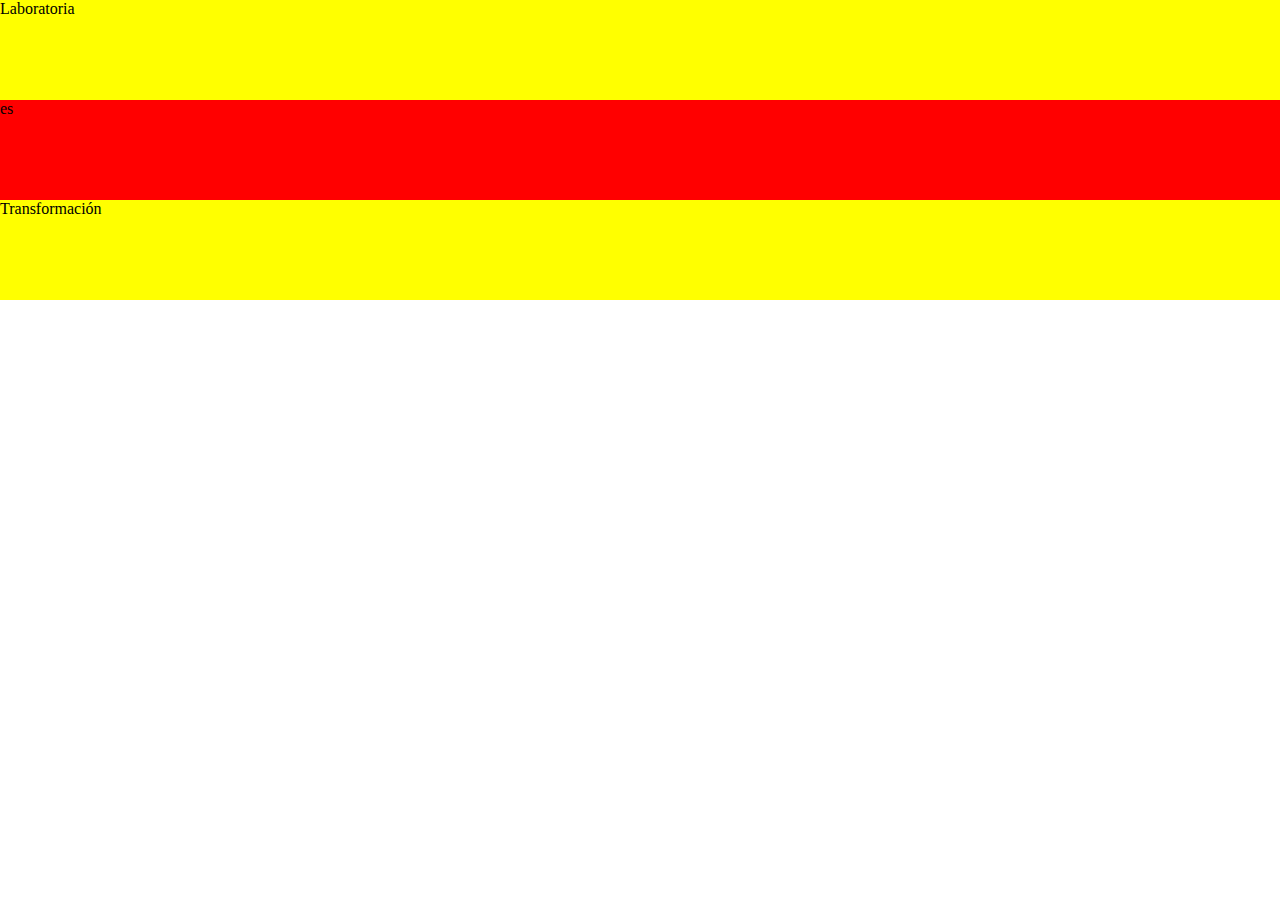
<file: parte-1/index.html>
<!DOCTYPE html>
<html>
<head>
	<meta charset="UTF-8">
	<title>La bandera</title>
	<link rel="stylesheet" type="text/css" href="css/main.css">
</head>
<body>
	<div class="yellow">Laboratoria</div>
	<div class="rojo">es</div>	
	<div class="yellow">Transformación</div>




</body>
</html>
</file>
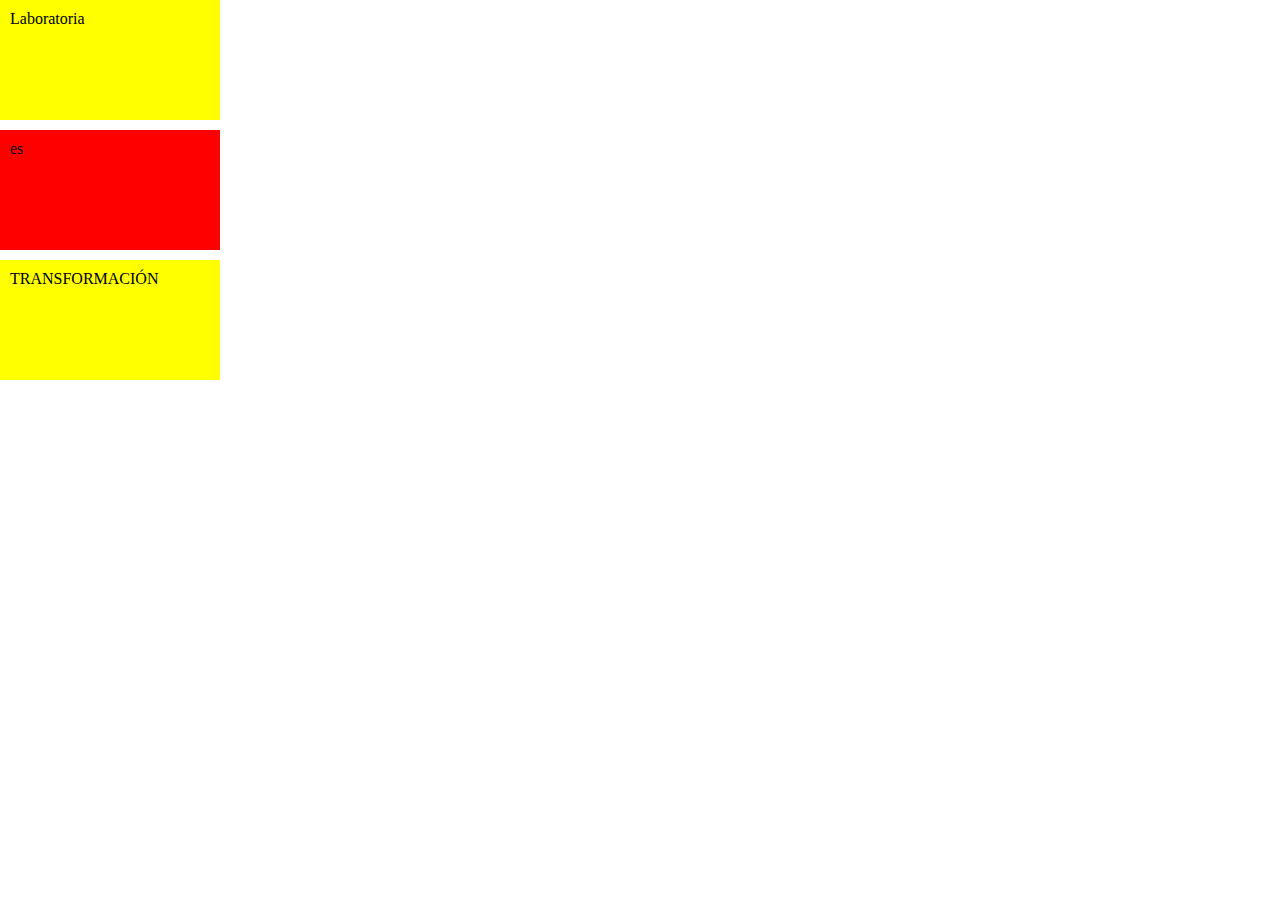
<file: parte-2/index.html>
<!DOCTYPE html>
<html>
<head>
	<meta charset="UTF-8">
	<title>La bandera</title>
	<link rel="stylesheet" type="text/css" href="css/main.css">
</head>
<body>
	<div class="box yellow">Laboratoria</div>
	<div class="box rojo">es</div>	
	<div class="box yellow">TRANSFORMACIÓN</div>




</body>
</html>
</file>
<file: parte-1/css/main.css>
body {
	margin: 0;
}
.yellow {
	background-color: yellow; 
	height: 100px;


}
.rojo {
	background-color: red;
	height: 100px;

}
</file>
<file: parte-2/css/main.css>
body {
	margin: 0;
}
.box {
	background-color: yellow; 
	height: 100px;
	width: 200px;
	padding: 10px;
	margin-bottom: 10px;
}
.yellow {
	background-color: yellow;
} 
.rojo {
	background-color: red;
	height: 100px;
</file>
